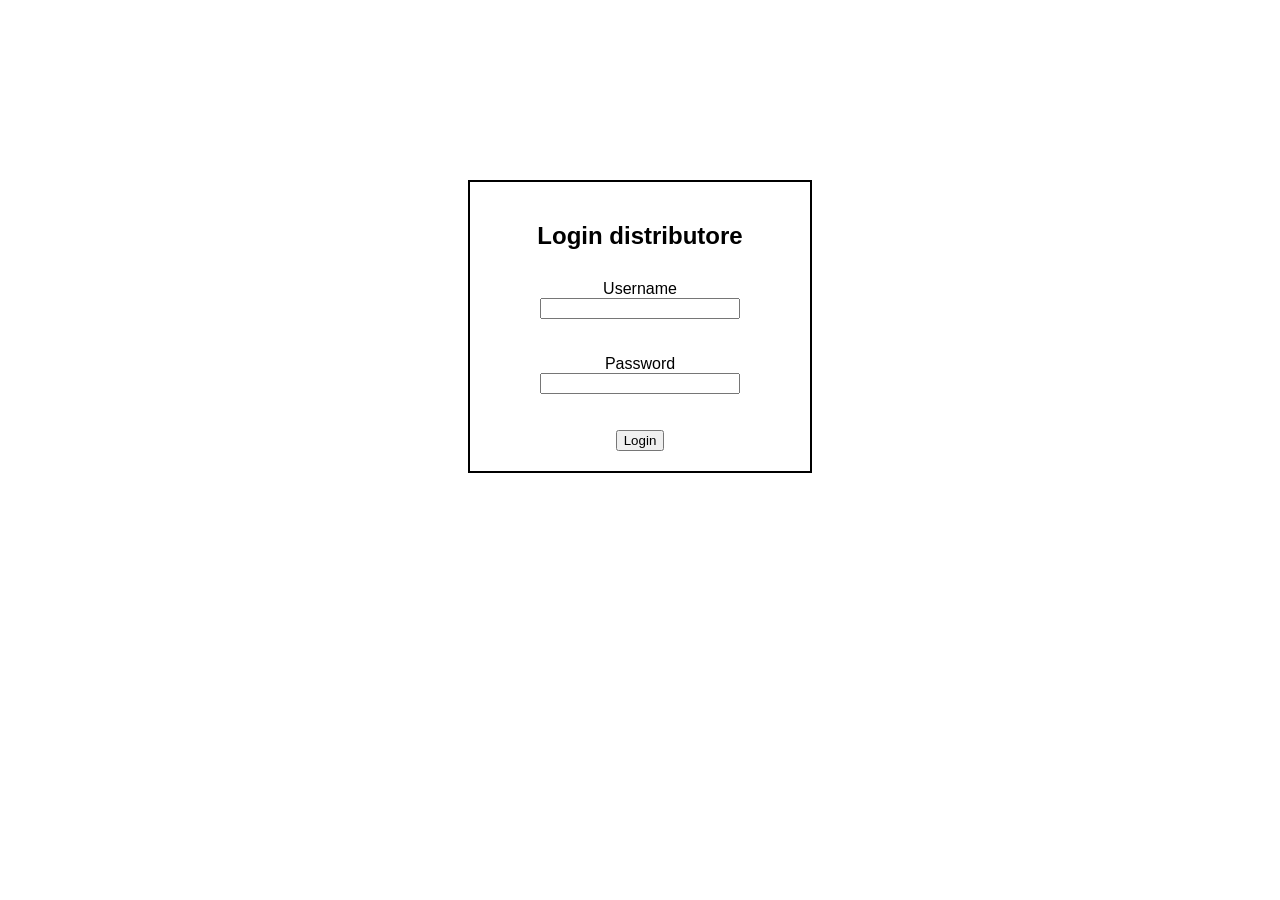
<file: index.html>
<!DOCTYPE html>
<html lang="it">
<head>
    <meta charset="UTF-8">
    <meta name="viewport" content="width=device-width, initial-scale=1.0">
    <title>Login</title>
    <link rel="stylesheet" href="style.css">
    <link id="favicon" rel="icon" type="image/x-icon" href="imgs/loginimg.ico">
</head>

<body>

    <div id="paginadistributore">
        <div class="distrheader" id="distrheader">
            Benvenuto, <span id="benvenuto" style="margin-right:70%"></span>
            <button onclick="logout()" style="margin-right:10%">Logout</button>
        </div>

        <div class="header-link">
            <a href="Istruzioni.html" target="_blank">Istruzioni</a>
        </div>
        
        <div id="distributore" class="distributore">
            <img draggable="false" src="./imgs/distributoreimg.png" height="600px" alt="distributore" id="distrimg" class="distr">

            <img draggable="false" src="./imgs/cocacola.png" height="100px" class="slotcc1" id="slot1" onclick="acquistaBevanda('coca')">
            <img draggable="false" src="./imgs/sprite.png" height="100px" class="slotsp2" id="slot2" onclick="acquistaBevanda('sprite')">
            <img draggable="false" src="./imgs/fanta.png" height="100px" class="slotfa3" id="slot3" onclick="acquistaBevanda('fanta')">
            <img draggable="false" src="./imgs/Acqua.png" height="100px" class="slotac4" id="slot4" onclick="acquistaBevanda('acqua')">
            <img draggable="false" src="./imgs/7up.png" height="100px" class="slot7u5" id="slot5" onclick="acquistaBevanda('up7')">
            

            <div class="display-credito" id="credito">€ 0.00</div>
            <img draggable="false" src="./imgs/portafogli.png" class="portafogli" onclick="toggleMonete()">

            <div class="monete" id="monete">
                <img draggable="false" src="./imgs/20cent.png" class="moneta" id="vc" onclick="aggiungiCredito(0.20)">
                <img draggable="false" src="./imgs/50cent.png" class="moneta" id="cc" onclick="aggiungiCredito(0.50)">
                <img draggable="false" src="./imgs/1eur.png" class="moneta" id="ue" onclick="aggiungiCredito(1.00)">
            </div>

            <div id="resto" class="resto" onclick="ritiraResto()">€ 0.00</div>
        </div>

        <div id="pannelloTecnico">
            <h2>Pannello Tecnico</h2>

            <h3>Gestione Bevande</h3>

            <select id="Selettore" onchange="aggiornaUiTecnico()"></select>

            <p>Quantità: <span id="qtBevanda"></span></p>
            <button onclick="ricarica()">Ricarica +1</button>

            <h3>Soldi nel deposito</h3>
            <p>€ <span id="soldiDeposito"></span></p>
            <button onclick="ritiraSoldi()">Ritira soldi</button>
        </div>
    </div>
    
    <div class="login" id="login">
        <h2>Login distributore</h2>

        <div class="input">
            Username<input type="text" id="usr">
            <span id="usrfailtxt">L'username può contenere solo lettere.</span>
        </div>

        <div class="input">
            Password<input type="password" id="pass" maxlength="4">
            <span id="passfailtxt">La password può contenere solo caratteri alfanumerici.</span>
        </div>

        <button type="button" onclick="checklogin()">Login</button>
    </div>

</body>
<script src="script.js"></script>
</html>
</file>
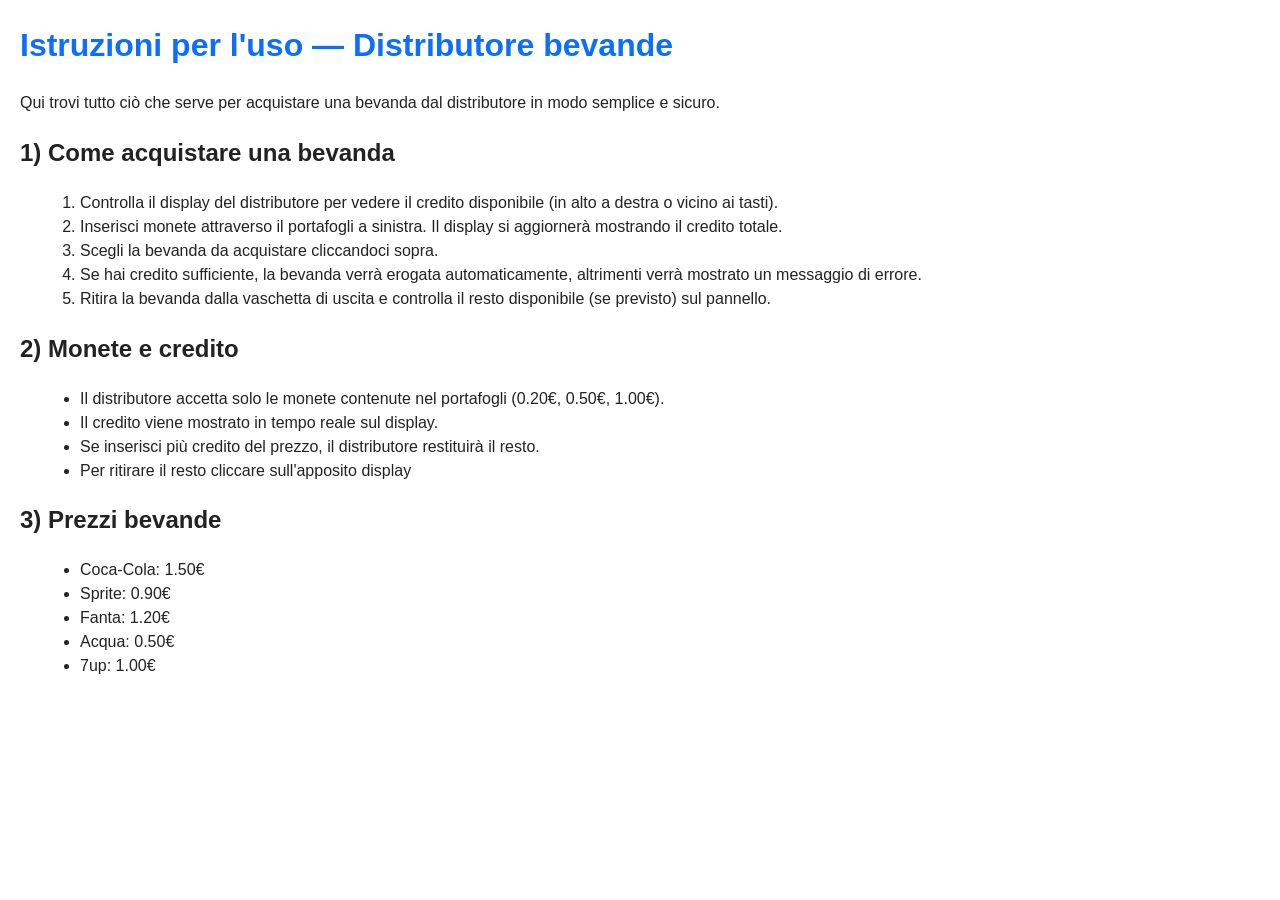
<file: Istruzioni.html>
<!DOCTYPE html>
<html lang="it">
<head>
    <meta charset="UTF-8">
    <meta name="viewport" content="width=device-width, initial-scale=1.0">
    <link id="favicon" rel="icon" type="image/x-icon" href="imgs/istruzioni.ico">
    <title>Istruzioni - Distributore bevande</title>
    <style>
        body { font-family: Arial, Helvetica, sans-serif; margin: 20px; line-height: 1.5; color: #222; }
        h1 { color: #0d6efd; }
        section { margin-bottom: 18px; }    
        ol { margin-left: 20px; }
        ul { margin-left: 20px; }
        .important { font-weight:700; color:#b51717; }
    </style>
</head>
<body>

    <h1>Istruzioni per l'uso — Distributore bevande</h1>

    <section>
        <p>Qui trovi tutto ciò che serve per acquistare una bevanda dal distributore in modo semplice e sicuro.</p>
    </section>

    <section>
        <h2>1) Come acquistare una bevanda</h2>
        <ol>
            <li>Controlla il display del distributore per vedere il credito disponibile (in alto a destra o vicino ai tasti).</li>
            <li>Inserisci monete attraverso il portafogli a sinistra. Il display si aggiornerà mostrando il credito totale.</li>
            <li>Scegli la bevanda da acquistare cliccandoci sopra.</li>
            <li>Se hai credito sufficiente, la bevanda verrà erogata automaticamente, altrimenti verrà mostrato un messaggio di errore.</li>
            <li>Ritira la bevanda dalla vaschetta di uscita e controlla il resto disponibile (se previsto) sul pannello.</li>
        </ol>
    </section>

    <section>
        <h2>2) Monete e credito</h2>
        <ul>
            <li>Il distributore accetta solo le monete contenute nel portafogli (0.20€, 0.50€, 1.00€).</li>
            <li>Il credito viene mostrato in tempo reale sul display.</li>
            <li>Se inserisci più credito del prezzo, il distributore restituirà il resto.</li>
            <li>Per ritirare il resto cliccare sull'apposito display</li>
        </ul>
    </section>



    <section>
        <h2>3) Prezzi bevande</h2>
        <ul>
            <li>Coca-Cola: 1.50€</li>
            <li>Sprite: 0.90€</li>
            <li>Fanta: 1.20€</li>
            <li>Acqua: 0.50€</li>
            <li>7up: 1.00€</li>
        </ul>
    </section>

</body>
</html>
</file>
<file: style.css>
body {
    margin: 0;
    font-family: Arial, Helvetica, sans-serif;
}

.login {
    width: 300px;
    height: fit-content;
    border: 2px solid black;
    text-align: center;
    padding: 20px;

    display: flex;
    flex-direction: column;
    justify-content: center;
    align-items: center;

    margin: auto;
    margin-top: 20vh;
    gap: 10px;
}

#monete {
    display: none;
}

.input {
    display: flex;
    flex-direction: column;
    width: 200px;
}

.distrheader {
    top: 0;
    display: flex;
    justify-content: flex-end;
    padding: 10px;
    background-color: rgb(206, 206, 206);
}

.header-link {
    display: flex;
    justify-content: center;
    gap: 20px;
    padding: 8px 0;
    background-color: #f1f1f1;
    border-bottom: 1px solid #ccc;
}

.header-link a {
    color: #333;
    font-weight: 600;
}


#paginadistributore {
    display: none;
    text-align: center;
}

#usrfailtxt, #passfailtxt {
    color: red;
    visibility: hidden;
    height: 16px;
    margin: 5px 0;
    font-size: 12px;
}

.distributore {
    position: relative;
    width: 1000px;
}

.distributore .distr {
    position: absolute;
    width: 100%;
}

.slotcc1, .slotsp2, .slotfa3, .slotac4, .slot7u5 {
    position: absolute;
    width: 35px;
    height: 50px;
    cursor: pointer;
}

.slotcc1 { top: 280px; left: 892px; width: 33px; height: 42px; }
.slotsp2 { top: 275px; left: 822px; }
.slotfa3 { top: 275px; left: 857px; }
.slotac4 { top: 275px; left: 925px; height: 47px; }
.slot7u5 { top: 275px; left: 960px; height: 47px; }

.bevanda-caduta {
    position: absolute;
    width: 35px;
    height: 50px;
    pointer-events: none;
    animation: caduta 0.5s linear forwards;
    z-index: 9999;
}

@keyframes caduta {
    0% { transform: translateY(0); }
    100% { transform: translateY(120px); }
}




.display-credito {
    user-select: none;
    position: absolute;
    top: 140px;
    left: 1130px;
    width: 35px;
    height: 25px;
    background: #111;
    color: #0f0;
    font-family: monospace;
    font-size: 10px;
    display: flex;
    align-items: center;
    justify-content: center;
    border-radius: 6px;
    border: 2px solid #333;
}

.resto {
    user-select: none;
    position: absolute;
    top: 340px;
    left: 1130px;
    width: 35px;
    height: 25px;
    background: #111;
    color: #0f0;
    font-family: monospace;
    font-size: 10px;
    display: flex;
    align-items: center;
    justify-content: center;
    border-radius: 6px;
    border: 2px solid #333;
    cursor: pointer;
}

.portafogli {
    position: absolute;
    top: 340px;
    left: 150px;
    cursor: pointer;
}

.moneta {
    position: absolute;
    width: 50px;
    height: 50px;
    border-radius: 50%;
    cursor: pointer;
}

#vc { top: 340px; left: 190px; }
#cc { top: 290px; left: 260px; }
#ue { top: 340px; left: 330px; }

#pannelloTecnico {
    display: none;
    width: 320px;
    margin: 20vh auto;
    padding: 24px;
    border: 4px solid #000;
    color: #000000;
    text-align: center;
}
</file>
